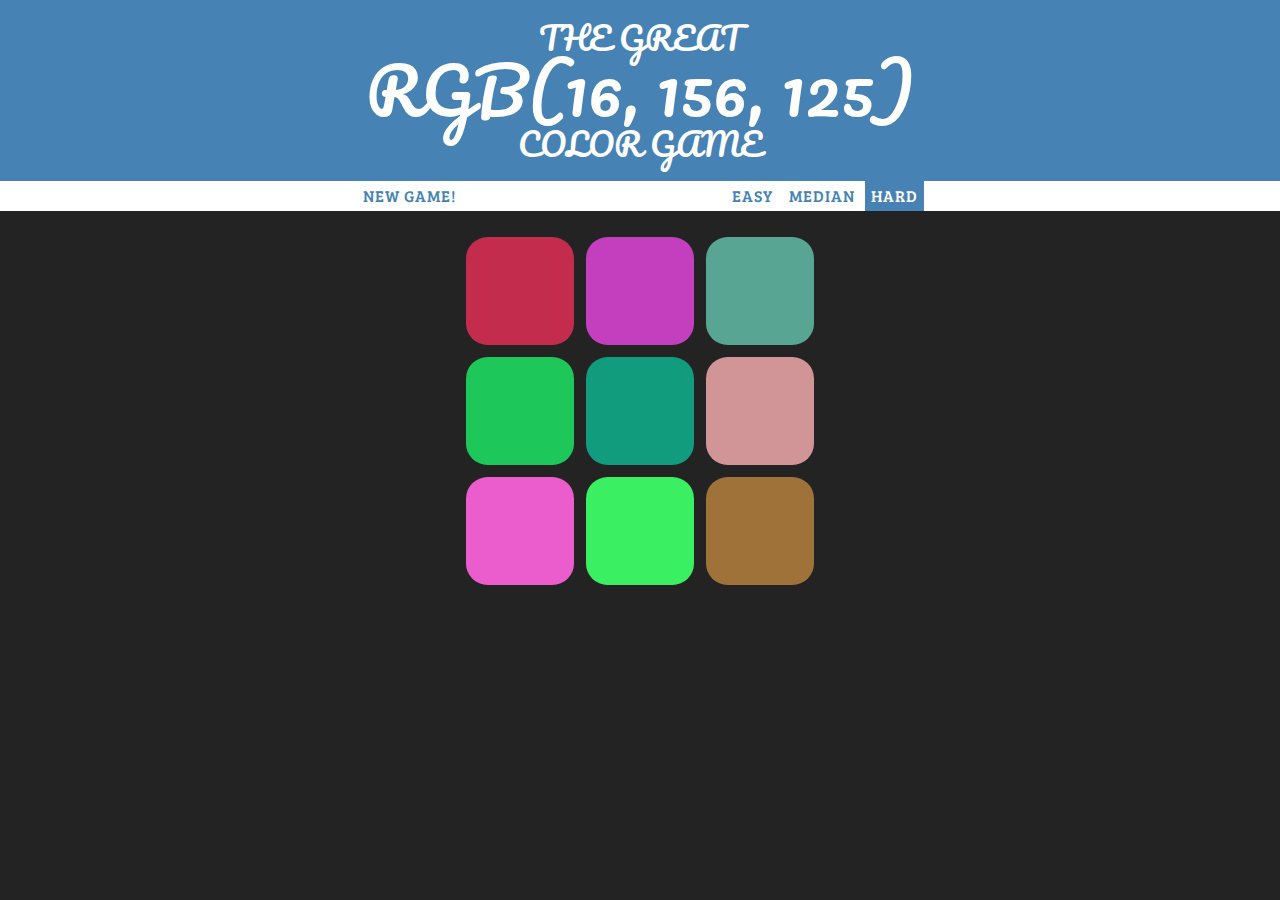
<file: index.html>
<!DOCTYPE html>
<html lang="en">
<head>
    <meta charset="UTF-8">
    <meta name="viewport" content="width=device-width, initial-scale=1.0">
    <meta http-equiv="X-UA-Compatible" content="ie=edge">
    <link rel="stylesheet" href="index.css">
    <link href="https://fonts.googleapis.com/css?family=Bree+Serif|Pacifico&display=swap" rel="stylesheet">
    <title>colorGame</title>
</head>
<body>
    <h1>The Great
        <br><span id="colorDisplay">RGB</span>
        <br>Color Game</h1>
    <div id="stripe">
        <button id="reset">New Game!</button>
        <span id="message"></span>
        <button id="easy" class="mode">Easy</button>
        <button id="median" class="mode">Median</button>
        <button id="hard" class="mode selected">Hard</button>
    </div>

    <div id="container">
        <div class="square"></div>
        <div class="square"></div>
        <div class="square"></div>
        <div class="square"></div>
        <div class="square"></div>
        <div class="square"></div>
        <div class="square"></div>
        <div class="square"></div>
        <div class="square"></div>
    </div>
    <script src="index.js"></script>
</body>
</html>
</file>
<file: index.css>
body{
    background-color: #232323;
    margin: 0;
}

.square{
    width: 30%;
    background-color: purple;
    padding-bottom: 30%;
    margin: 1.66%;
    float: left;
    border-radius: 20%;
    transition: background 0.8s;
    -webkit-transition: background 0.8s;
    -moz-transition: background 0.8s;
}

h1{
    color: white;
    text-align: center;
    line-height: 1.1;
    background-color: steelblue;
    margin: 0;
    font-family: 'Pacifico', cursive;
    font-weight: 100;
    text-transform: uppercase;
    padding: 20px 0;
}

#message{
    display: inline-block;
    width: 20%;
    font-family: 'Bree Serif', serif;
    color: steelblue;
}

#stripe{
    background-color: white;
    text-align: center;
    height: 30px;
}

.selected{
    color: white;
    background-color: steelblue;
}

#colorDisplay{
    font-size: 200%;
}

button{
    border: none;
    background: none;
    text-align: center;
    height: 100%;
    font-family: 'Bree Serif', serif;
    font-weight: 500;
    text-transform: uppercase;
    color: steelblue;
    font-size: inherit;
    letter-spacing: 1px;
    transition: all 0.5s;
    -webkit-transition: all 0.5s;
    -moz-transition: all 0.5s;
    outline: none;
}

button:hover{
    color: white;
    background-color: steelblue;
}

.large{
    margin: 20px auto;
    max-width: 800px;  
}

.med{
    margin: 20px auto;
    max-width: 520px;  
}

.small{
    margin: 20px auto;
    max-width: 360px;  
}
</file>
